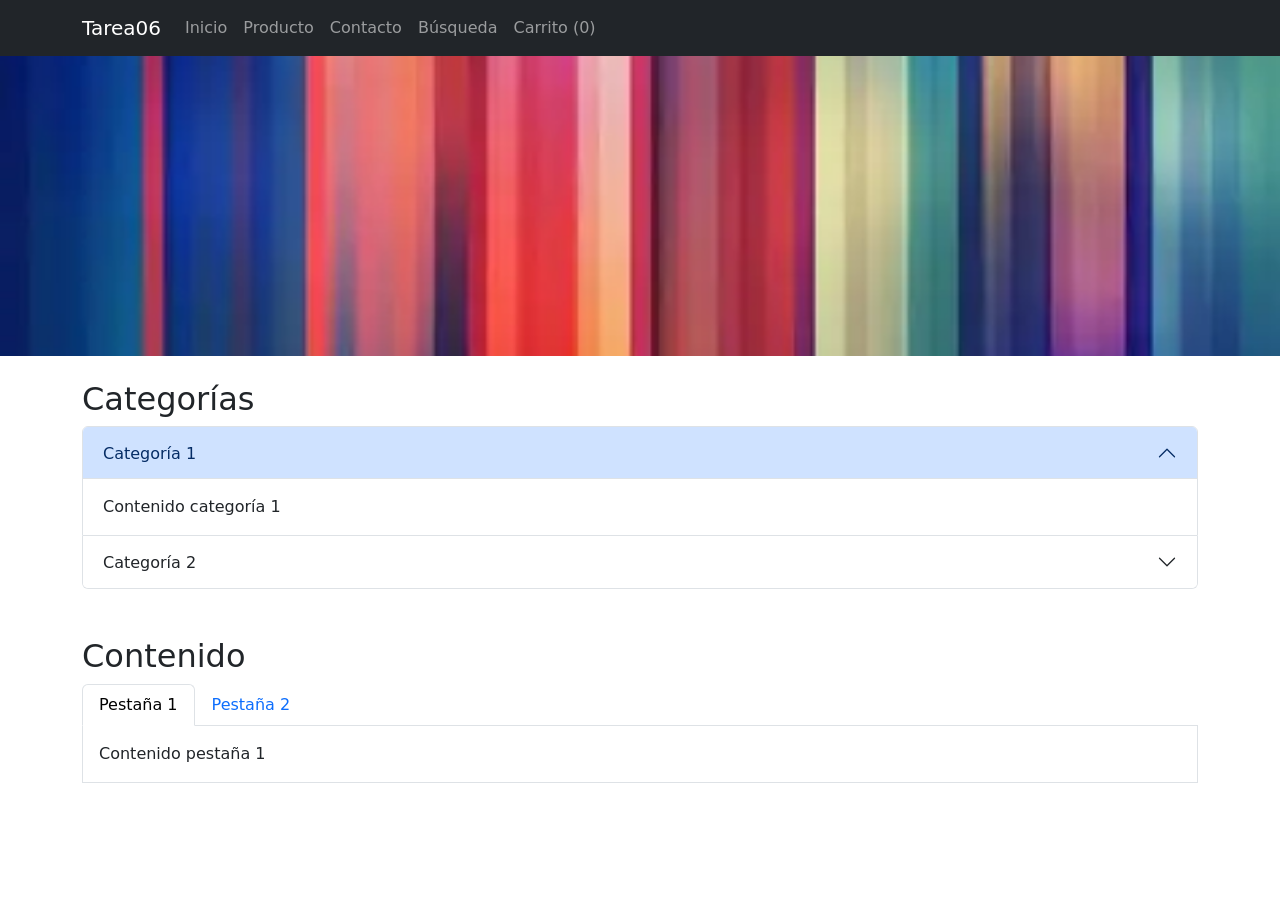
<file: index.html>
<!DOCTYPE html>
<html lang="es">
<head>
  <meta charset="UTF-8">
  <meta name="viewport" content="width=device-width, initial-scale=1.0">
  <meta name="description" content="Proyecto DAW">
  <title>DAW_Tarea06</title>
  <link href="https://cdn.jsdelivr.net/npm/bootstrap@5.3.2/dist/css/bootstrap.min.css" rel="stylesheet">
  <link rel="stylesheet" href="css/styles.css">
</head>
<body>
  <a href="#main" class="skip-link">Saltar al contenido</a>
  <nav class="navbar navbar-expand-lg navbar-dark bg-dark">
    <div class="container">
      <a class="navbar-brand" href="index.html">Tarea06</a>
      <button class="navbar-toggler" data-bs-toggle="collapse" data-bs-target="#nav">
        <span class="navbar-toggler-icon"></span>
      </button>
      <div class="collapse navbar-collapse" id="nav">
        <ul class="navbar-nav">
          <li class="nav-item"><a class="nav-link" href="index.html">Inicio</a></li>
          <li class="nav-item"><a class="nav-link" href="producto.html">Producto</a></li>
          <li class="nav-item"><a class="nav-link" href="contacto.html">Contacto</a></li>
          <li class="nav-item"><a class="nav-link" href="busqueda.html">Búsqueda</a></li>
          <li class="nav-item"><a class="nav-link" href="carrito.html" id="cart-link">Carrito <span id="cart-count">(0)</span></a></li>
        </ul>
      </div>
    </div>
  </nav>

  <main id="main">
    <!--Hero y el carrusel -->
    <section id="hero" class="carousel slide" data-bs-ride="carousel">
      <div class="carousel-inner">
        <div class="carousel-item active">
            <img src="img/hero.jpg" class="d-block w-100" alt="Banner 1" style="height:300px; object-fit:cover;">
        </div>
        <div class="carousel-item">
            <img src="img/hero2.jpg" class="d-block w-100" alt="Banner 2" style="height:300px; object-fit:cover;">
        </div>
      </div>
    </section>

    <!-- Primera seccion que hice -->
    <section class="container py-4">
      <h2>Categorías</h2>
      <div class="accordion" id="acc">
        <div class="accordion-item">
          <h3 class="accordion-header"><button class="accordion-button" data-bs-toggle="collapse" data-bs-target="#c1">Categoría 1</button></h3>
          <div id="c1" class="accordion-collapse collapse show" data-bs-parent="#acc">
            <div class="accordion-body">Contenido categoría 1</div>
          </div>
        </div>
        <div class="accordion-item">
          <h3 class="accordion-header"><button class="accordion-button collapsed" data-bs-toggle="collapse" data-bs-target="#c2">Categoría 2</button></h3>
          <div id="c2" class="accordion-collapse collapse" data-bs-parent="#acc">
            <div class="accordion-body">Contenido categoría 2</div>
          </div>
        </div>
      </div>
    </section>

    <!-- segunda-->
    <section class="container py-4">
      <h2>Contenido</h2>
      <ul class="nav nav-tabs" id="tabs">
        <li class="nav-item"><button class="nav-link active" data-bs-toggle="tab" data-bs-target="#t1">Pestaña 1</button></li>
        <li class="nav-item"><button class="nav-link" data-bs-toggle="tab" data-bs-target="#t2">Pestaña 2</button></li>
      </ul>
      <div class="tab-content p-3 border border-top-0">
        <div class="tab-pane fade show active" id="t1">Contenido pestaña 1</div>
        <div class="tab-pane fade" id="t2">Contenido pestaña 2</div>
      </div>
    </section>

    <!-- las notificaciones -->
    <div id="notif" class="position-fixed bottom-0 end-0 p-3"></div>
  </main>

  <!-- botón para subir -->
  <button id="toTop" class="btn btn-primary">↑</button>

  <script src="https://cdn.jsdelivr.net/npm/bootstrap@5.3.2/dist/js/bootstrap.bundle.min.js"></script>
  <script src="js/main.js"></script>
</body>
</html>
</file>
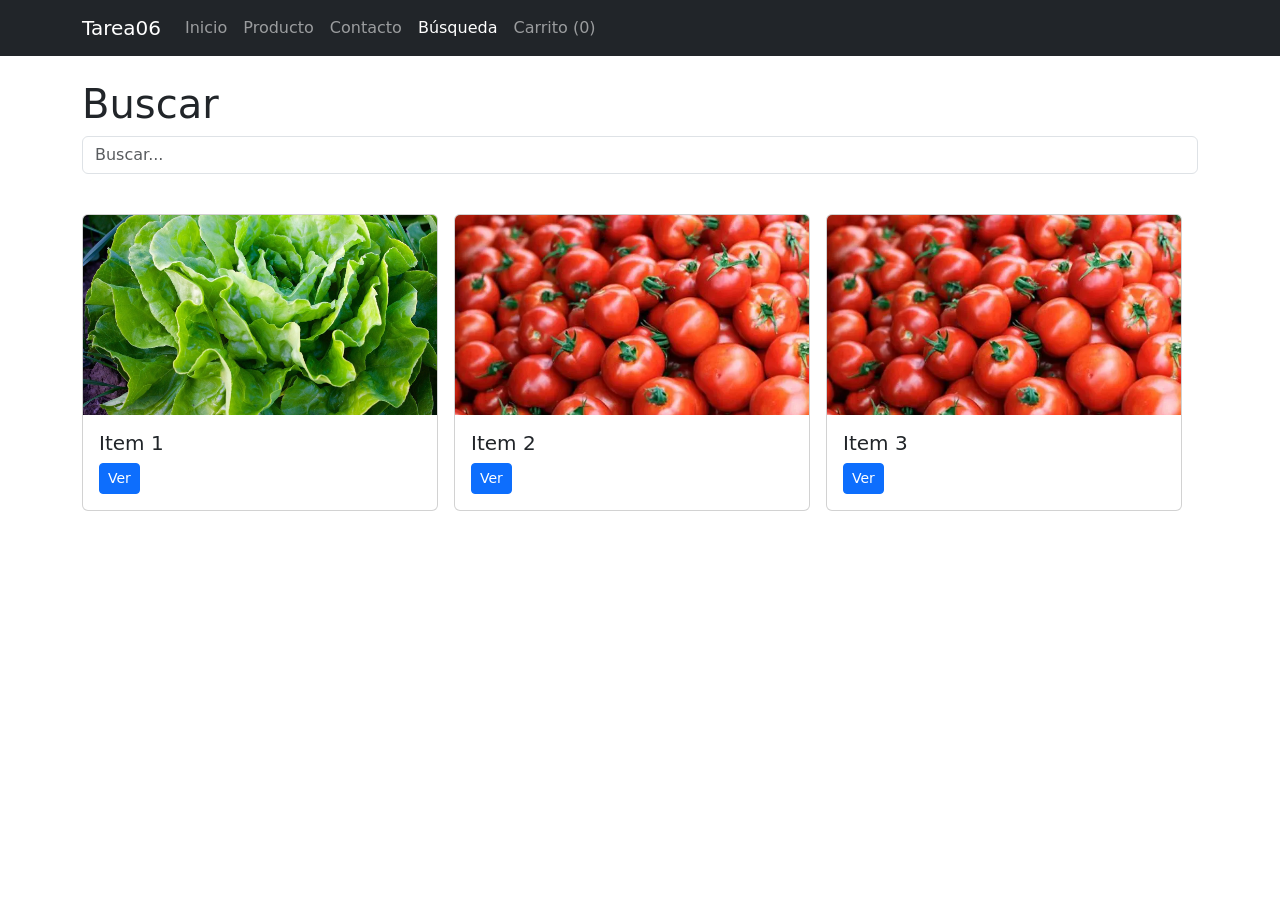
<file: busqueda.html>
<!DOCTYPE html>
<html lang="es">
<head>
  <meta charset="UTF-8">
  <meta name="viewport" content="width=device-width, initial-scale=1.0">
  <title>Búsqueda</title>
  <link href="https://cdn.jsdelivr.net/npm/bootstrap@5.3.2/dist/css/bootstrap.min.css" rel="stylesheet">
  <link rel="stylesheet" href="css/styles.css">
</head>
<body>
  <a href="#main" class="skip-link">Saltar al contenido</a>
  
  <!-- Nav igual -->
  <nav class="navbar navbar-expand-lg navbar-dark bg-dark">
    <div class="container">
      <a class="navbar-brand" href="index.html">Tarea06</a>
      <button class="navbar-toggler" data-bs-toggle="collapse" data-bs-target="#nav"><span class="navbar-toggler-icon"></span></button>
      <div class="collapse navbar-collapse" id="nav">
        <ul class="navbar-nav">
          <li class="nav-item"><a class="nav-link" href="index.html">Inicio</a></li>
          <li class="nav-item"><a class="nav-link" href="producto.html">Producto</a></li>
          <li class="nav-item"><a class="nav-link" href="contacto.html">Contacto</a></li>
          <li class="nav-item"><a class="nav-link active" href="busqueda.html">Búsqueda</a></li>
          <li class="nav-item"><a class="nav-link" href="carrito.html" id="cart-link">Carrito <span id="cart-count">(0)</span></a></li>
        </ul>
      </div>
    </div>
  </nav>

  <main id="main" class="container py-4">
    <h1>Buscar</h1>
    <form class="mb-4" action="busqueda.html">
      <input type="search" name="q" class="form-control" placeholder="Buscar...">
    </form>
    <div class="row g-3">
          <div class="row g-3">
      <!-- Primer item -->
      <div class="col-md-4">
        <div class="card">
          <img src="img/item1.jpg" class="card-img-top" alt="Item" style="height:200px; object-fit:cover;">
          <div class="card-body">
            <h5>Item 1</h5>
            <a href="producto.html" class="btn btn-sm btn-primary">Ver</a>
          </div>
        </div>
      </div>

      <!-- Segundo -->
      <div class="col-md-4">
        <div class="card">
          <img src="img/item2.jpg" class="card-img-top" alt="Item" style="height:200px; object-fit:cover;">
          <div class="card-body">
            <h5>Item 2</h5>
            <a href="producto.html" class="btn btn-sm btn-primary">Ver</a>
          </div>
        </div>
      </div>

      <!-- Y tercero -->
      <div class="col-md-4">
        <div class="card">
          <img src="img/item2.jpg" class="card-img-top" alt="Item" style="height:200px; object-fit:cover;">
          <div class="card-body">
            <h5>Item 3</h5>
            <a href="producto.html" class="btn btn-sm btn-primary">Ver</a>
          </div>
        </div>
      </div>
    </div>
    </div>
  </main>

  <div id="notif" class="position-fixed bottom-0 end-0 p-3"></div>
  <button id="toTop" class="btn btn-primary">↑</button>

  <script src="https://cdn.jsdelivr.net/npm/bootstrap@5.3.2/dist/js/bootstrap.bundle.min.js"></script>
  <script src="js/main.js"></script>
</body>
</html>
</file>
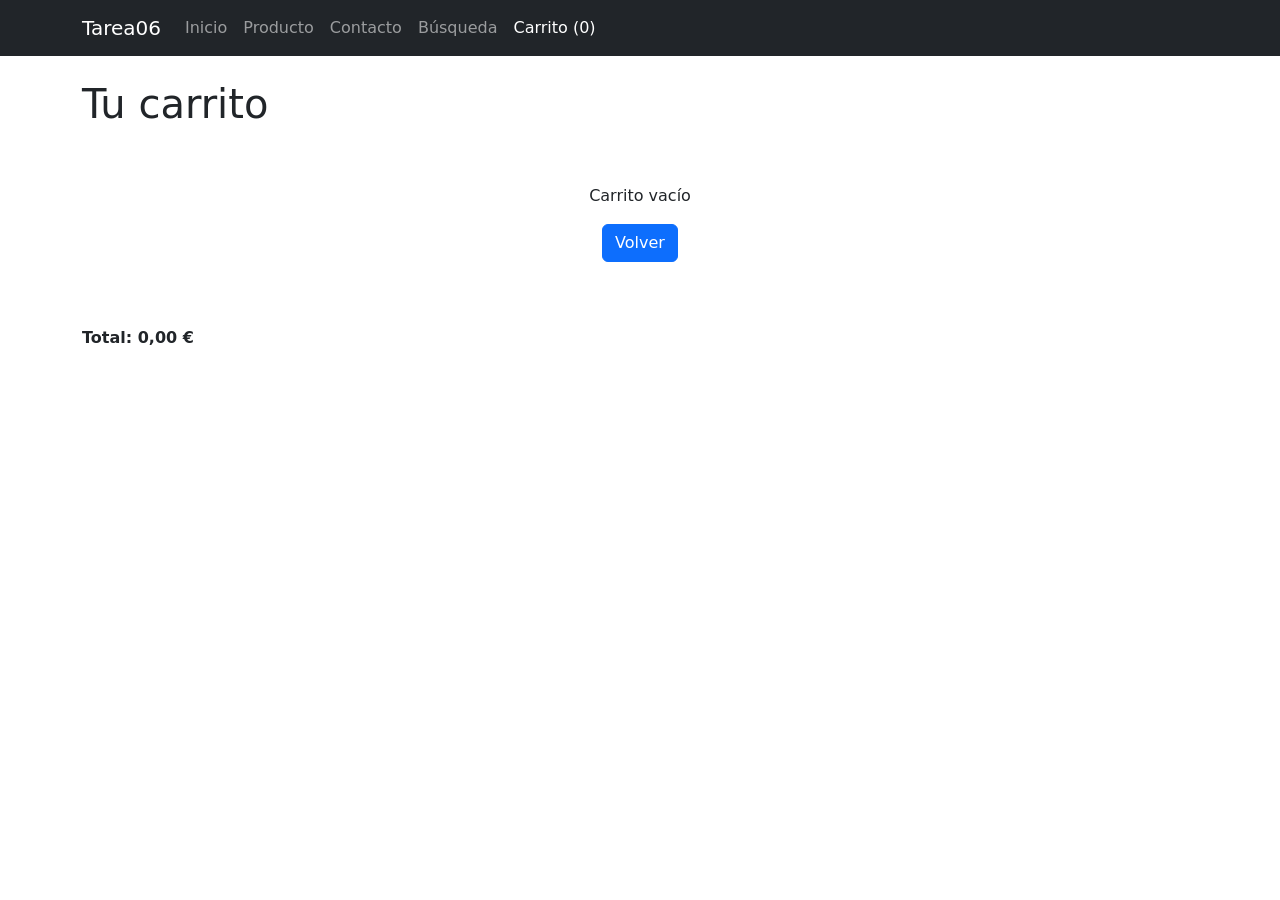
<file: carrito.html>
<!DOCTYPE html>
<html lang="es">
<head>
  <meta charset="UTF-8">
  <meta name="viewport" content="width=device-width, initial-scale=1.0">
  <title>Carrito</title>
  <link href="https://cdn.jsdelivr.net/npm/bootstrap@5.3.2/dist/css/bootstrap.min.css" rel="stylesheet">
  <link rel="stylesheet" href="css/styles.css">
</head>
<body>
  <a href="#main" class="skip-link">Saltar al contenido</a>
  
  <!-- Nav igual -->
  <nav class="navbar navbar-expand-lg navbar-dark bg-dark">
    <div class="container">
      <a class="navbar-brand" href="index.html">Tarea06</a>
      <button class="navbar-toggler" data-bs-toggle="collapse" data-bs-target="#nav"><span class="navbar-toggler-icon"></span></button>
      <div class="collapse navbar-collapse" id="nav">
        <ul class="navbar-nav">
          <li class="nav-item"><a class="nav-link" href="index.html">Inicio</a></li>
          <li class="nav-item"><a class="nav-link" href="producto.html">Producto</a></li>
          <li class="nav-item"><a class="nav-link" href="contacto.html">Contacto</a></li>
          <li class="nav-item"><a class="nav-link" href="busqueda.html">Búsqueda</a></li>
          <li class="nav-item"><a class="nav-link active" href="carrito.html" id="cart-link">Carrito <span id="cart-count">(0)</span></a></li>
        </ul>
      </div>
    </div>
  </nav>

  <main id="main" class="container py-4">
    <h1>Tu carrito</h1>
    <div id="cartEmpty" class="text-center py-5"><p>Carrito vacío</p><a href="index.html" class="btn btn-primary">Volver</a></div>
    <div id="cartList" class="d-none">
      <!-- llenado con js -->
    </div>
    <div id="cartTotal" class="mt-3"><strong>Total: <span id="total">0,00 €</span></strong></div>
  </main>

  <!-- el modal de eliminar-->
  <div class="modal fade" id="delModal" tabindex="-1">
    <div class="modal-dialog"><div class="modal-content">
      <div class="modal-header"><h5 class="modal-title">¿Eliminar?</h5><button class="btn-close" data-bs-dismiss="modal"></button></div>
      <div class="modal-body" id="delMsg"></div>
      <div class="modal-footer">
        <button class="btn btn-secondary" data-bs-dismiss="modal">Cancelar</button>
        <button class="btn btn-danger" id="delConfirm">Sí</button>
      </div>
    </div></div>
  </div>

  <div id="notif" class="position-fixed bottom-0 end-0 p-3"></div>
  <button id="toTop" class="btn btn-primary">↑</button>

  <script src="https://cdn.jsdelivr.net/npm/bootstrap@5.3.2/dist/js/bootstrap.bundle.min.js"></script>
  <script src="js/main.js"></script>
</body>
</html>
</file>
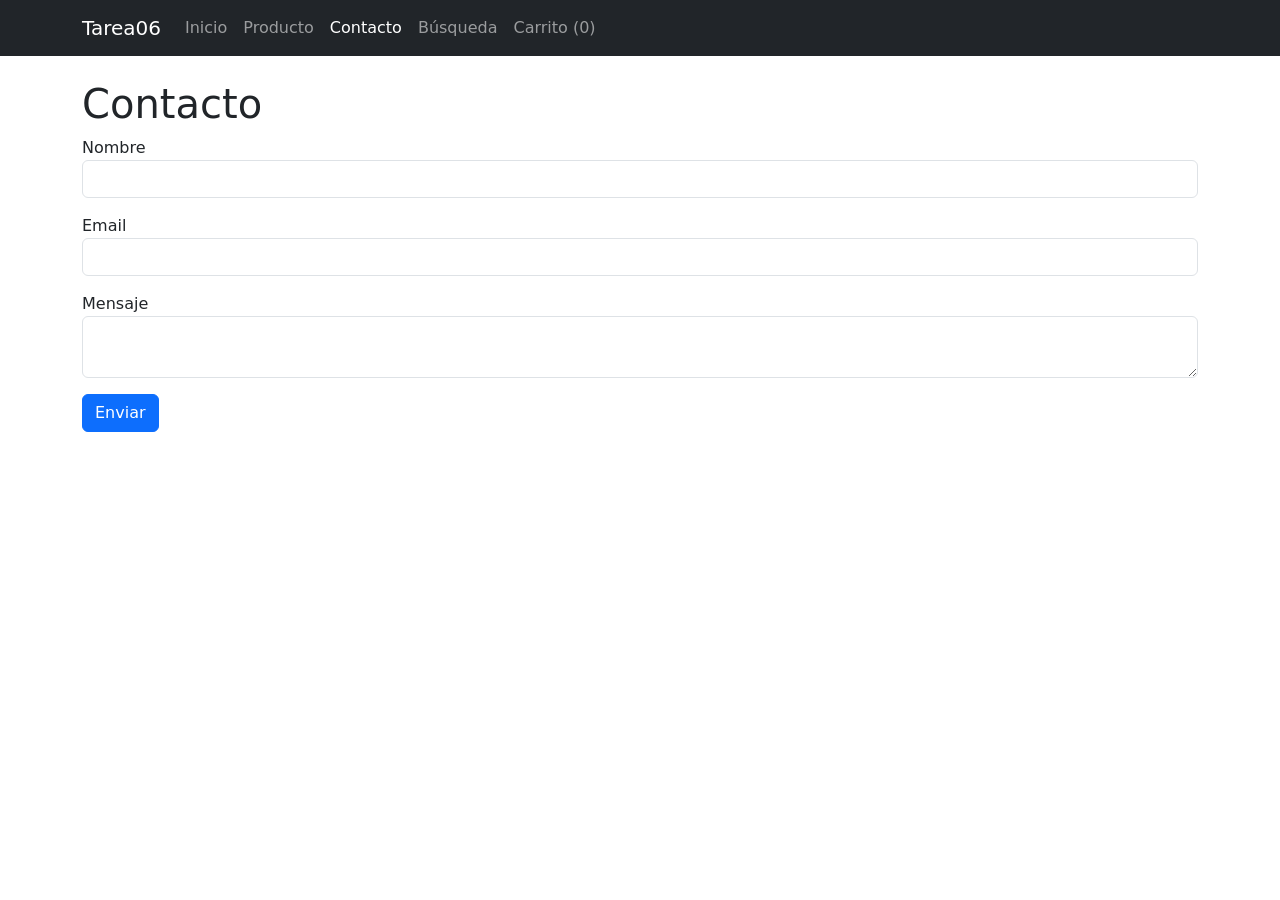
<file: contacto.html>
<!DOCTYPE html>
<html lang="es">
<head>
  <meta charset="UTF-8">
  <meta name="viewport" content="width=device-width, initial-scale=1.0">
  <title>Contacto</title>
  <link href="https://cdn.jsdelivr.net/npm/bootstrap@5.3.2/dist/css/bootstrap.min.css" rel="stylesheet">
  <link rel="stylesheet" href="css/styles.css">
</head>
<body>
  <a href="#main" class="skip-link">Saltar al contenido</a>
  
  <!-- nav igual -->
  <nav class="navbar navbar-expand-lg navbar-dark bg-dark">
    <div class="container">
      <a class="navbar-brand" href="index.html">Tarea06</a>
      <button class="navbar-toggler" data-bs-toggle="collapse" data-bs-target="#nav"><span class="navbar-toggler-icon"></span></button>
      <div class="collapse navbar-collapse" id="nav">
        <ul class="navbar-nav">
          <li class="nav-item"><a class="nav-link" href="index.html">Inicio</a></li>
          <li class="nav-item"><a class="nav-link" href="producto.html">Producto</a></li>
          <li class="nav-item"><a class="nav-link active" href="contacto.html">Contacto</a></li>
          <li class="nav-item"><a class="nav-link" href="busqueda.html">Búsqueda</a></li>
          <li class="nav-item"><a class="nav-link" href="carrito.html" id="cart-link">Carrito <span id="cart-count">(0)</span></a></li>
        </ul>
      </div>
    </div>
  </nav>

  <main id="main" class="container py-4">
    <h1>Contacto</h1>
    <form id="contactForm">
      <div class="mb-3"><label>Nombre</label><input type="text" class="form-control" required></div>
      <div class="mb-3"><label>Email</label><input type="email" class="form-control" required></div>
      <div class="mb-3"><label>Mensaje</label><textarea class="form-control" required></textarea></div>
      <button type="submit" class="btn btn-primary">Enviar</button>
    </form>
  </main>

  <div id="notif" class="position-fixed bottom-0 end-0 p-3"></div>
  <button id="toTop" class="btn btn-primary">↑</button>

  <script src="https://cdn.jsdelivr.net/npm/bootstrap@5.3.2/dist/js/bootstrap.bundle.min.js"></script>
  <script src="js/main.js"></script>
</body>
</html>
</file>
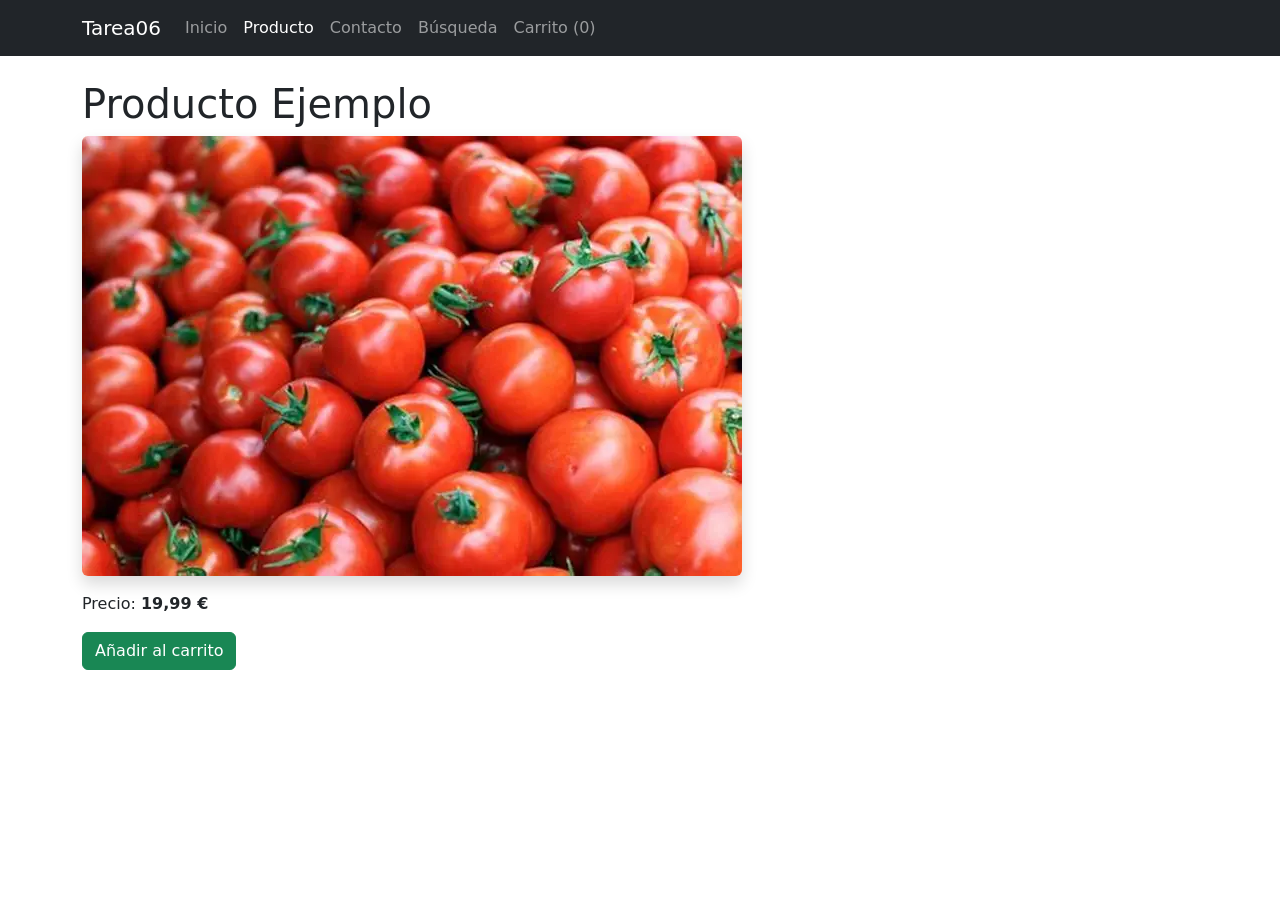
<file: producto.html>
<!DOCTYPE html>
<html lang="es">
<head>
  <meta charset="UTF-8">
  <meta name="viewport" content="width=device-width, initial-scale=1.0">
  <title>Producto</title>
  <link href="https://cdn.jsdelivr.net/npm/bootstrap@5.3.2/dist/css/bootstrap.min.css" rel="stylesheet">
  <link rel="stylesheet" href="css/styles.css">
</head>
<body>
  <a href="#main" class="skip-link">Saltar al contenido</a>
  
  <!-- el mismo nav queel index lo copié-->
  <nav class="navbar navbar-expand-lg navbar-dark bg-dark">
    <div class="container">
      <a class="navbar-brand" href="index.html">Tarea06</a>
      <button class="navbar-toggler" data-bs-toggle="collapse" data-bs-target="#nav"><span class="navbar-toggler-icon"></span></button>
      <div class="collapse navbar-collapse" id="nav">
        <ul class="navbar-nav">
          <li class="nav-item"><a class="nav-link" href="index.html">Inicio</a></li>
          <li class="nav-item"><a class="nav-link active" href="producto.html">Producto</a></li>
          <li class="nav-item"><a class="nav-link" href="contacto.html">Contacto</a></li>
          <li class="nav-item"><a class="nav-link" href="busqueda.html">Búsqueda</a></li>
          <li class="nav-item"><a class="nav-link" href="carrito.html" id="cart-link">Carrito <span id="cart-count">(0)</span></a></li>
        </ul>
      </div>
    </div>
  </nav>

  <main id="main" class="container py-4">
    <h1>Producto Ejemplo</h1>
 <img src="img/producto.jpg" alt="Producto" class="img-fluid mb-3 rounded shadow">
    <p>Precio: <strong>19,99 €</strong></p>
    <button id="addCart" class="btn btn-success" 
    data-product='{"id":1, "name":"Producto Ejemplo", "price":19.99, "image":"img/producto.jpg"}'>
    Añadir al carrito
  </button>
  </main>

  <!-- el modal de eliminar-->
  <div class="modal fade" id="delModal" tabindex="-1">
    <div class="modal-dialog">
      <div class="modal-content">
        <div class="modal-header"><h5 class="modal-title">¿Eliminar?</h5><button class="btn-close" data-bs-dismiss="modal"></button></div>
        <div class="modal-body" id="delMsg"></div>
        <div class="modal-footer">
          <button class="btn btn-secondary" data-bs-dismiss="modal">Cancelar</button>
          <button class="btn btn-danger" id="delConfirm">Sí</button>
        </div>
      </div>
    </div>
  </div>

  <div id="notif" class="position-fixed bottom-0 end-0 p-3"></div>
  <button id="toTop" class="btn btn-primary">↑</button>

  <script src="https://cdn.jsdelivr.net/npm/bootstrap@5.3.2/dist/js/bootstrap.bundle.min.js"></script>
  <script src="js/main.js"></script>
</body>
</html>
</file>
<file: css/styles.css>
.skip-link{position:absolute;top:-40px;left:0;background:#000;color:#fff;padding:8px 16px;z-index:100;text-decoration:none}.skip-link:focus{top:0}

/* hove/focus */
a,button,.card{transition:all 0.3s ease}
a:hover,button:hover{opacity:0.9}
.card:hover{transform:translateY(-3px)}

/* boton para subir */
#toTop{position:fixed;bottom:20px;right:20px;display:none;z-index:1000}
#toTop.show{display:block}

/* notificaciones */
#notif{z-index:1100;pointer-events:none}
#notif>*{pointer-events:auto;animation:slideIn 0.3s}
@keyframes slideIn{from{transform:translateX(100%);opacity:0}to{transform:translateX(0);opacity:1}}

/* ell focus */
a:focus-visible,button:focus-visible,input:focus-visible{outline:3px solid #0d6efd;outline-offset:2px}

/* responsive */
@media(max-width:768px){.navbar-brand{font-size:1.1rem}}
</file>
